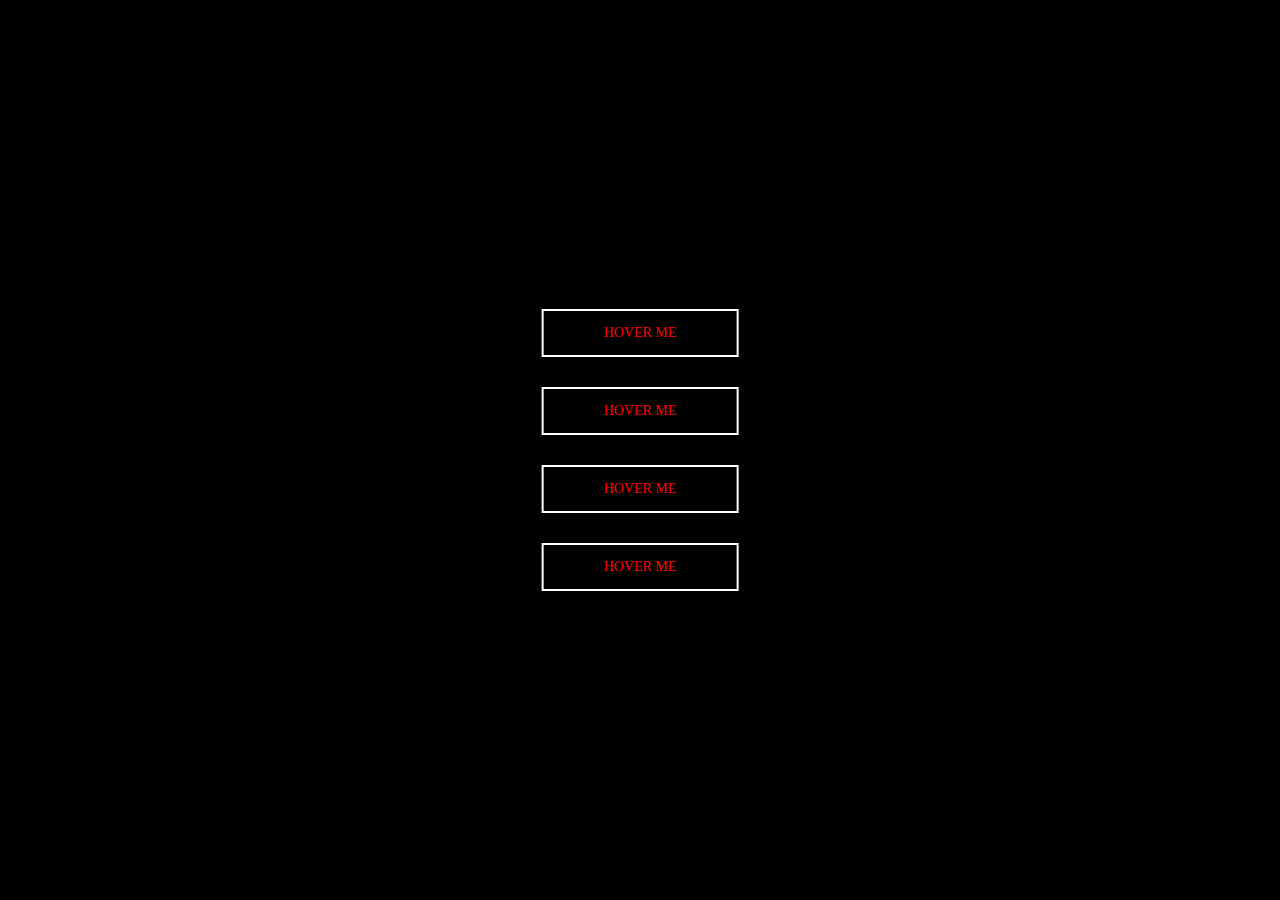
<file: index.html>
<!DOCTYPE html>
<html lang="en">
<head>
    <meta charset="UTF-8">
    <link rel="stylesheet" href="./css/style.css">
    <title>home15</title>
</head>
<body> 
    <div class="container">
        <a href="" class="btn btn1">Hover me</a>
        <a href="" class="btn btn2">Hover me</a>
        <a href="" class="btn btn3">Hover me</a>
        <a href="" class="btn btn4">Hover me</a>
    </div>
</body>
</html>
</file>
<file: css/style.css>
body {
    padding: 0;
    margin: 0;
    background-color: black ;
}

.container { 
    position: absolute;
    top: 50%;
    left: 50%;
    transform: translate(-50%,-50%);
}

.btn {
    position: relative;
    display: block;
    color: red;
    font-size: 14px;
    font-family: "montserrat";
    text-decoration: none;
    margin: 30px 0 ;
    border: 2px solid  white;
    padding: 14px 60px;
    text-transform: uppercase;
    overflow: hidden;
    transition: 1s all ease;
}

.btn::before {
    background: white;
    content: "" ;  
    position: absolute;
    top: 50%;
    left: 50%;
    transform: translate(-50%,-50%);
    z-index: -1;
    transition: all 0.6s ease;
}

.btn1::before {
    width: 0;
    height: 100%;
}

.btn1:hover::before {
    width: 100%;
}

.btn2::before{
    width: 100%;
    height: 0;
}

.btn2:hover::before {
    height: 100%;
}


.btn3::before{
    width: 100%;
    height: 0;
    transform: translate(-50%,-50%) rotate(45deg);
}

.btn3:hover::before{
    height: 380%;
}

.btn4::before{
    width: 100%;
    height: 0;
    transform: translate(-50%,-50%) rotate(-45deg);
}

.btn4:hover::before{
    height: 380%;
}
</file>
